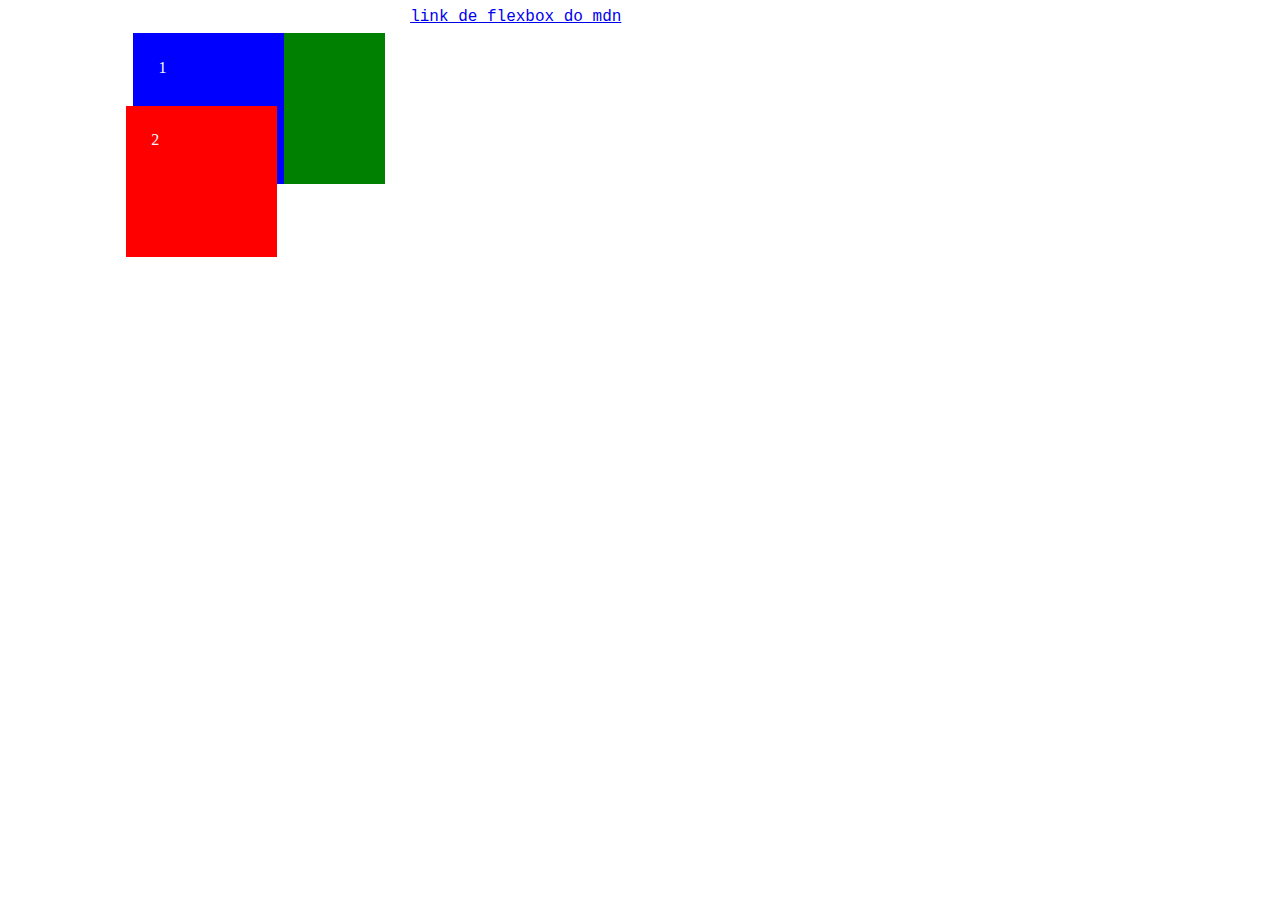
<file: index.html>
<!DOCTYPE html>
<html lang="pt">
<head>
    <meta charset="UTF-8">
    <meta http-equiv="X-UA-Compatible" content="IE=edge">
    <meta name="viewport" content="width=device-width, initial-scale=1.0">
    <link rel="stylesheet" href="style.css">
    
    <title>flex-box</title>
</head>
<body>
    
    <div class="um">1
        
    </div>
    <div class="dois">2

    </div>
    <div class="tres">3

    </div>

    <a href="https://developer.mozilla.org/pt-BR/docs/Learn/CSS/CSS_layout">link de flexbox do mdn</a>
</body>
</html>
</file>
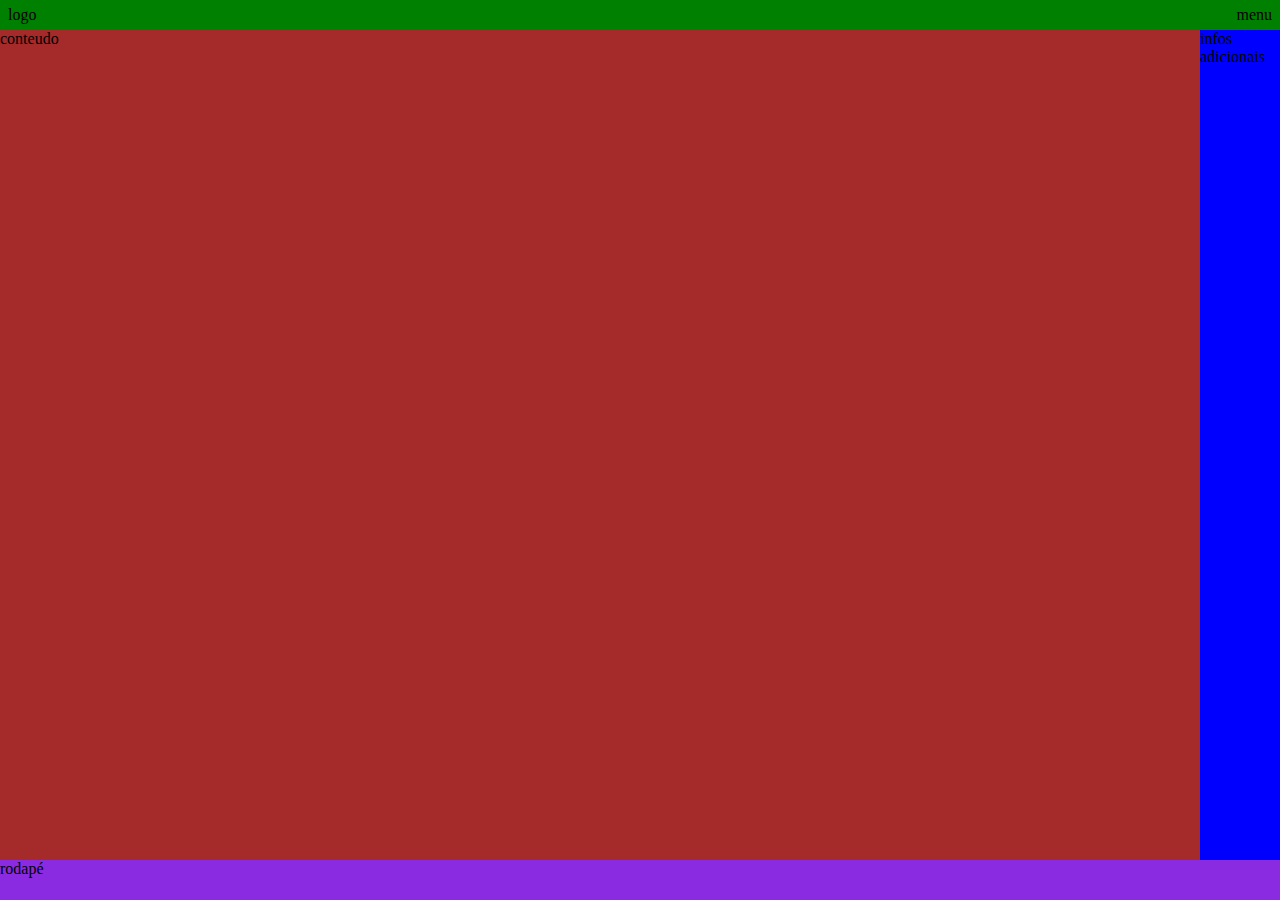
<file: grid.html>
<!DOCTYPE html>
<html lang="pt">
<head>
    <meta charset="UTF-8">
    <meta http-equiv="X-UA-Compatible" content="IE=edge">
    <meta name="viewport" content="width=device-width, initial-scale=1.0">
<link rel="stylesheet" href="estilo.css">

    <title>Grid Pratica</title>
</head>
<body>
    <header>
        <div>logo</div>
        <div>menu</div>
    </header>
    <main>conteudo</main>
    <aside>infos adicionais</aside>
    <footer>rodapé</footer>
</body>
</html>
</file>
<file: style.css>
body{
    color: aliceblue;
    box-sizing: border-box;
    
/*É a tag que usamos para aplicar conteudo para as tags filho dentro da tag da qual aplicamos o flex*/
    display: flex;
}

.um {
 background-color: blue;
 width: 100px;
 height: 100px;
 padding: 2%;
 margin: 2%;

 /* esse é o exemplo de position relative*/
 position: relative;
 left: 100px;
 
}

.dois{
    background-color: red;
    width: 100px;
    height: 100px;
    padding: 2%;
    margin: 2%;

     /* esse é o exemplo de position absolute*/
    position: absolute;
    left: 100px;
    top: 80px;
}

.tres{
    background-color: green;
    width: 100px;
    height: 100px;
    padding: 2%;
    margin: 2%;

    

}



a{
    font-family: 'Courier New', Courier, monospace;
}
</file>
<file: estilo.css>
/*Grid aplicado na pratica e pode ser usado junto com o flexbox*/

body{
    margin: 0;
    height: 100vh;
    display: grid;
    grid-template-areas: 
    "header header"
    "main aside"
    "footer footer";
    grid-template-rows: 30px 1fr 40px;
    grid-template-columns: 1fr 80px;
}

header{
    grid-area: header;
    background-color: green;
    display: flex;
    justify-content: space-between;
    align-items: center; 
    padding: 0 8px;
}

main{
    grid-area: main;
    background-color: brown;
}
aside{
    grid-area: aside;
    background-color: blue;
}

footer{
    grid-area: footer;
    background-color: blueviolet;
}
</file>
